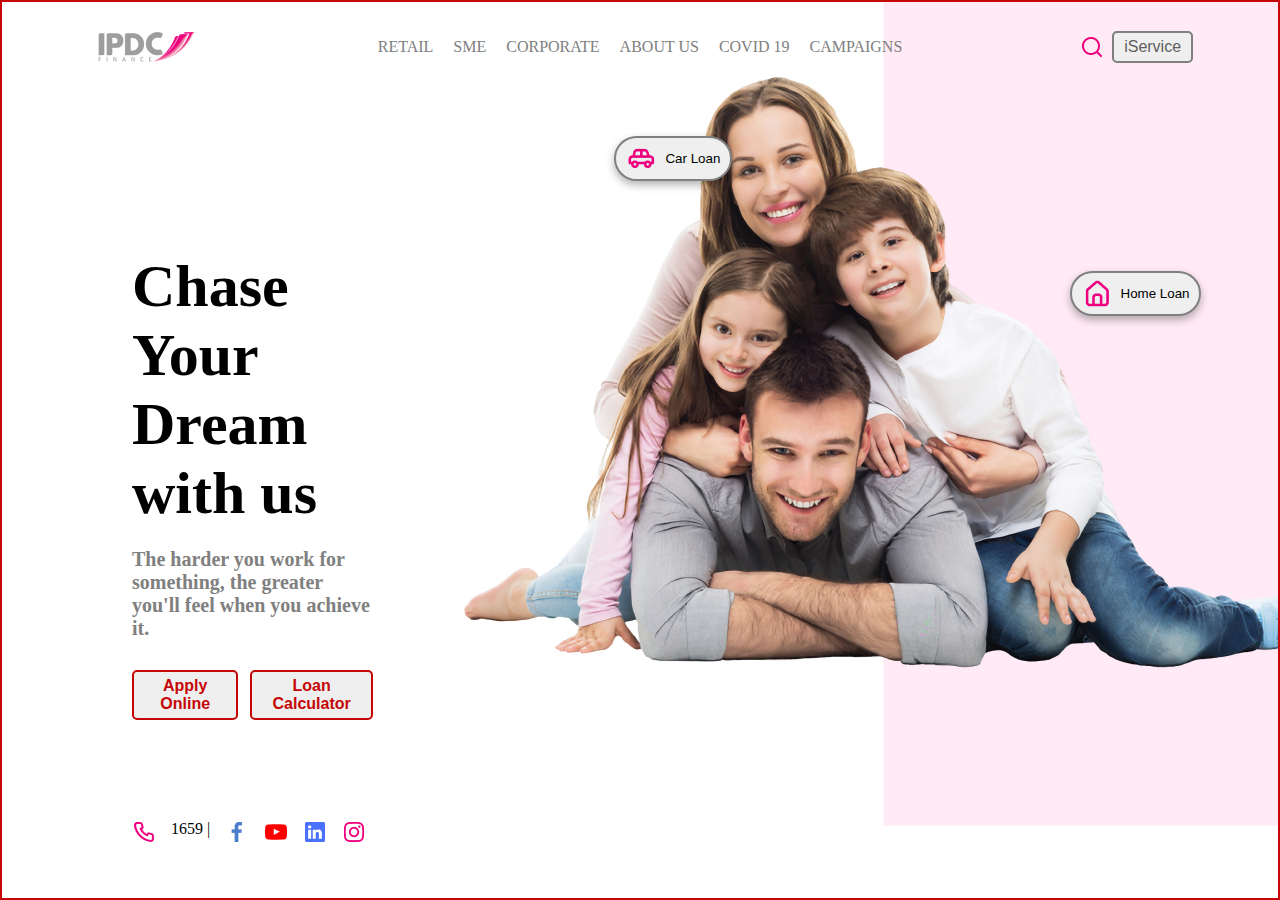
<file: index.html>
<!DOCTYPE html>
<html lang="en">

<head>
    <meta charset="UTF-8">
    <meta name="viewport" content="width=device-width, initial-scale=1.0">
    <title>IPDC</title>
    <link rel="stylesheet" href="style.css">
</head>

<body>
    <div id="container">
        <img src="Assets/hero-image.png" class="sideimg">
        <nav>
            <img src="Assets/website-logo.png" alt="">
            <div id="flex">
                <ul>
                    <li><a href="">Retail</a></li>
                    <li><a href="">Sme</a></li>
                    <li><a href="">Corporate</a></li>
                    <li><a href="">About Us</a></li>
                    <li><a href="">Covid 19</a></li>
                    <li><a href="">Campaigns</a></li>
                </ul>
            </div>
            <div class="right">
                <img src="Assets/search-icon.png" alt="hjh">
                <button>iService</button>
            </div>
        </nav>
        <aside>
            <div id="div1"><button><img src="Assets/car.png" alt="">Car Loan</button></div> 
            <div id="div2"><button><img src="Assets/House.png" alt="">Home Loan</button></div> 
        </aside>
        <main>
            <h1>
                Chase Your Dream with us
            </h1>
            <h3>The harder you work for something, the greater you'll feel when you achieve it.</h3>
            <div class="btn">
                <button>Apply Online</button>
                <button>Loan Calculator</button>
            </div>
                <ul>
                    <li><img src="Assets/phone.png" alt=""></li>
                    <li>1659 |</li>
                    <li><img src="Assets/facebook.png" alt=""></li>
                    <li><img src="Assets/youtube.png" alt=""></li>
                    <li><img src="Assets/linkedin.png" alt=""></li>
                    <li><img src="Assets/instagram.png" alt=""></li>
                </ul>
            </main>
    </div>
</body>
</html>
</file>
<file: style.css>
*{
    margin: 0;
    padding: 0;
    box-sizing: border-box;
}
body{
    width:100%;
    height:100%;
}
#container{
    width: 100vw;
    height: 100vh;
    border: 2px solid rgb(198, 6, 6);
    background-image: url("Assets/background-image.png");
    background-size: cover;
    position: relative;
}
#container>.sideimg{
    float: right;
    margin: 50px 0px;
}
nav{
    width: 100vw;
    height: 10vh;
    display: flex;
    justify-content: space-around;
    align-items: center;
    position:absolute;
}

nav>#flex>ul{
    display: flex;
    list-style: none;
    gap: 20px;
    text-transform: uppercase;
}
ul>li>a{
    text-decoration: none;
    color: gray;
}

nav>.right{
    display: flex;
    gap: 8px;
    align-items: center;
   
}
nav>.right>button{
    padding: 5px 10px;
    border-radius: 5px;
    font-size: 16px;
    border: 2px solid gray;
    color: rgb(96, 94, 94);
}
nav>.right>button:hover{
    background-color:rgb(198, 6, 6);
    color: white;
    font-weight: 600;
}
aside>div>button{
    display: flex;
    align-items: center;
    justify-content: center;
    gap: 8px;
    padding: 5px 10px;
    border: 2px solid gray;
    box-shadow: 0px 4px 8px rgba(0,0,0,0.3);
    border-radius: 25px;
    left: 100px;
}
aside>#div1{
    position: absolute;
    left: 48%;
    top: 15%;
}
aside>#div2{
    position: absolute;
    right: 6%;
    top:30%;
}
main{
    margin: 250px 130px;
    max-width:26% ;
}
main>h1{
    font-size: 60px;
}
main>h3{
    color: gray;
    margin: 20px 0px;
    font-size:20px ;
}
main>.btn{
    display: flex;
    gap: 12px;
    margin: 30px 0px;
}
main>.btn>button{
    padding: 5px 15px;
    border: 2px solid rgb(198, 6, 6);
    color: rgb(198, 6, 6);
    font-size:16px ;
    font-weight: bold;
    border-radius: 5px;
}
main>.btn>button:hover{
    color: white;
    background-color: rgb(198, 6, 6);
}
main>ul{
    list-style: none;
    display: flex;
    gap: 15px;
    margin-top: 100px;
}
</file>
